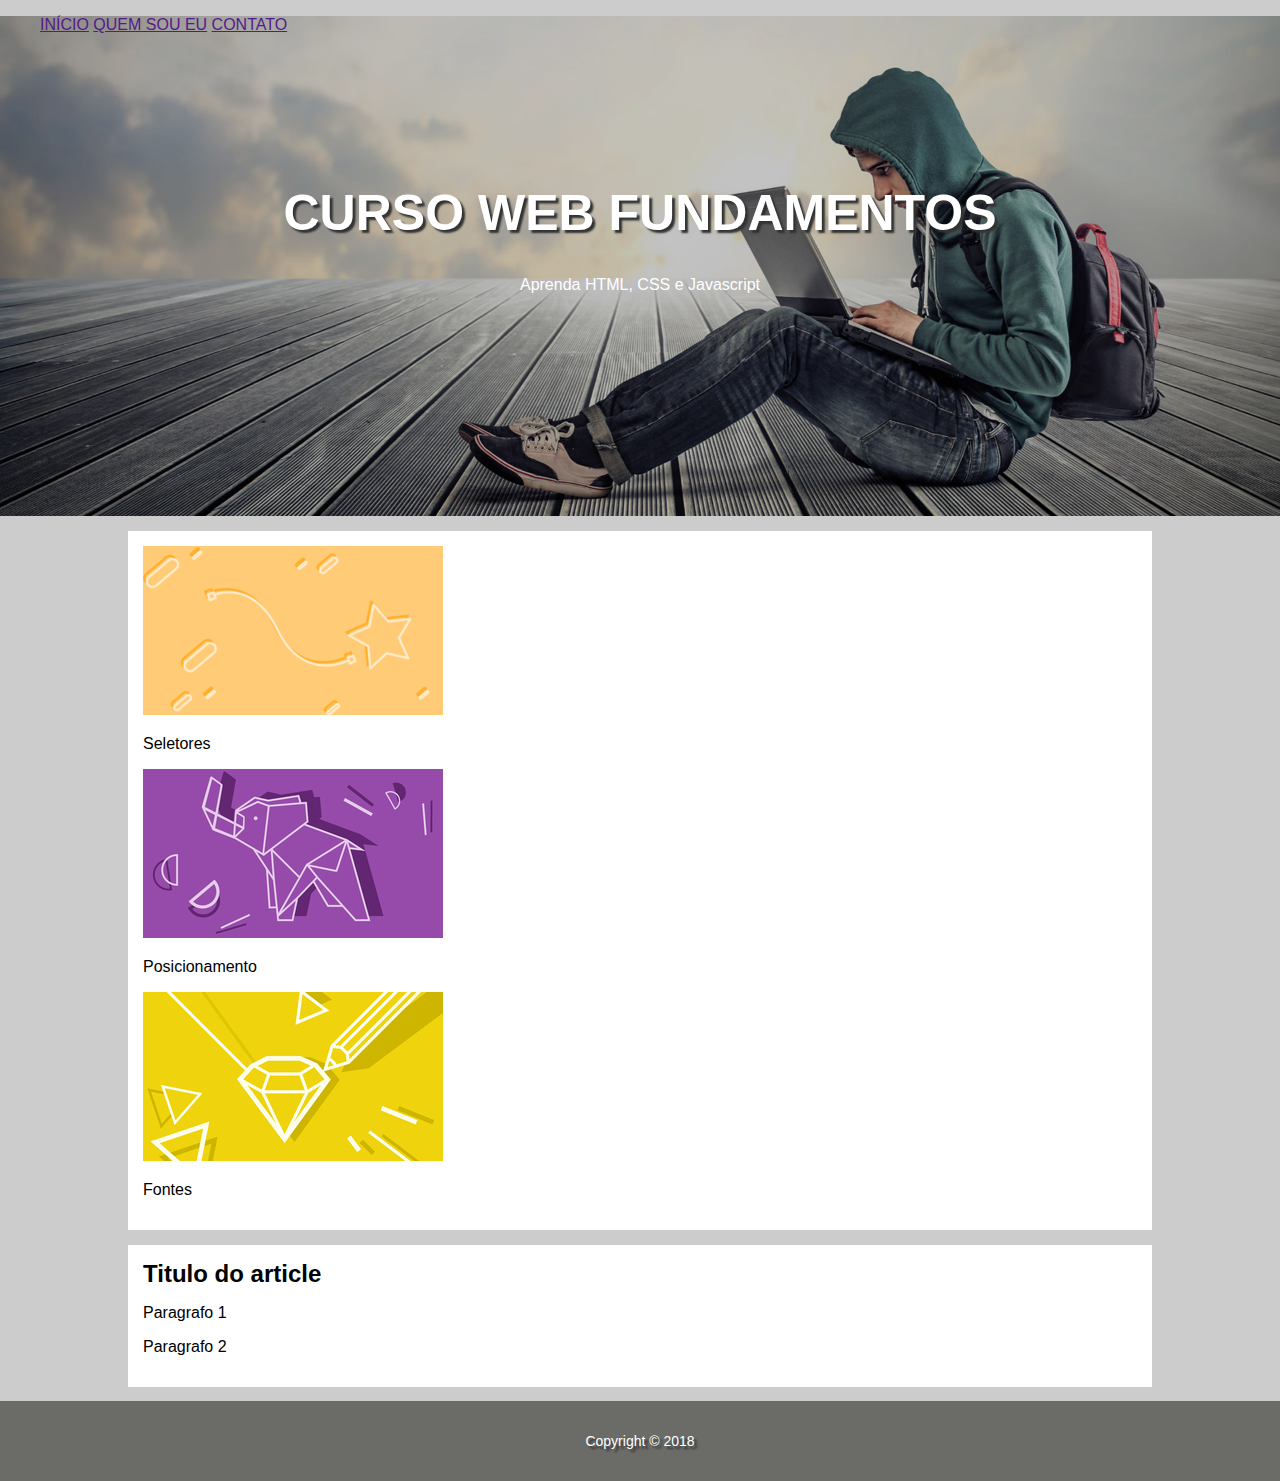
<file: 27.ProjetoCSS_inicio/index.html>
<!DOCTYPE html>
<html>
    <head>
        <title>Página de exemplo estrutura básica</title>
        <meta charset="utf-8">
        <meta name="author" content="Lucas">
        <meta name="description" content="lista de documentos">
        <meta name="keywords" content="html5,tecnologia">
        <link rel="stylesheet" href="css/estilo.css">
    </head>
    <body>
        <div id="main">
            <header class="hero">
                <nav>
                    <ul>
                        <li><a href="" class="button">INÍCIO</a></li>
                        <li><a href="" class="button">QUEM SOU EU</a></li>
                        <li><a href="" class="button">CONTATO</a></li>
                    </ul>
                </nav>
                <div class="hero-content">
                    <h1>Curso Web Fundamentos</h1>
                    <p>Aprenda HTML, CSS e Javascript</p>
                </div>
            </header>
            <main>
                <section class="content-section">
                    <div class="card">
                        <img src="imagens/card_01.png" alt="">
                        <p>Seletores</p>
                    </div>
                    <div class="card">
                        <img src="imagens/card_02.jpg" alt="">
                        <p>Posicionamento</p>
                    </div>
                    <div class="card">
                        <img src="imagens/card_03.jpg" alt="">
                        <p>Fontes</p>
                    </div>
                </section>

                <section class="content-section">
                    <article>
                        <header class="content-header"><h2>Titulo do article</h2></header>
                        <p>Paragrafo 1</p>
                        <p>Paragrafo 2</p>
                    </article>
                </section>
            </main>
            <footer>
                <p>Copyright &copy; 2018</p>
            </footer>
      </div>
    </body>
</html>
</file>
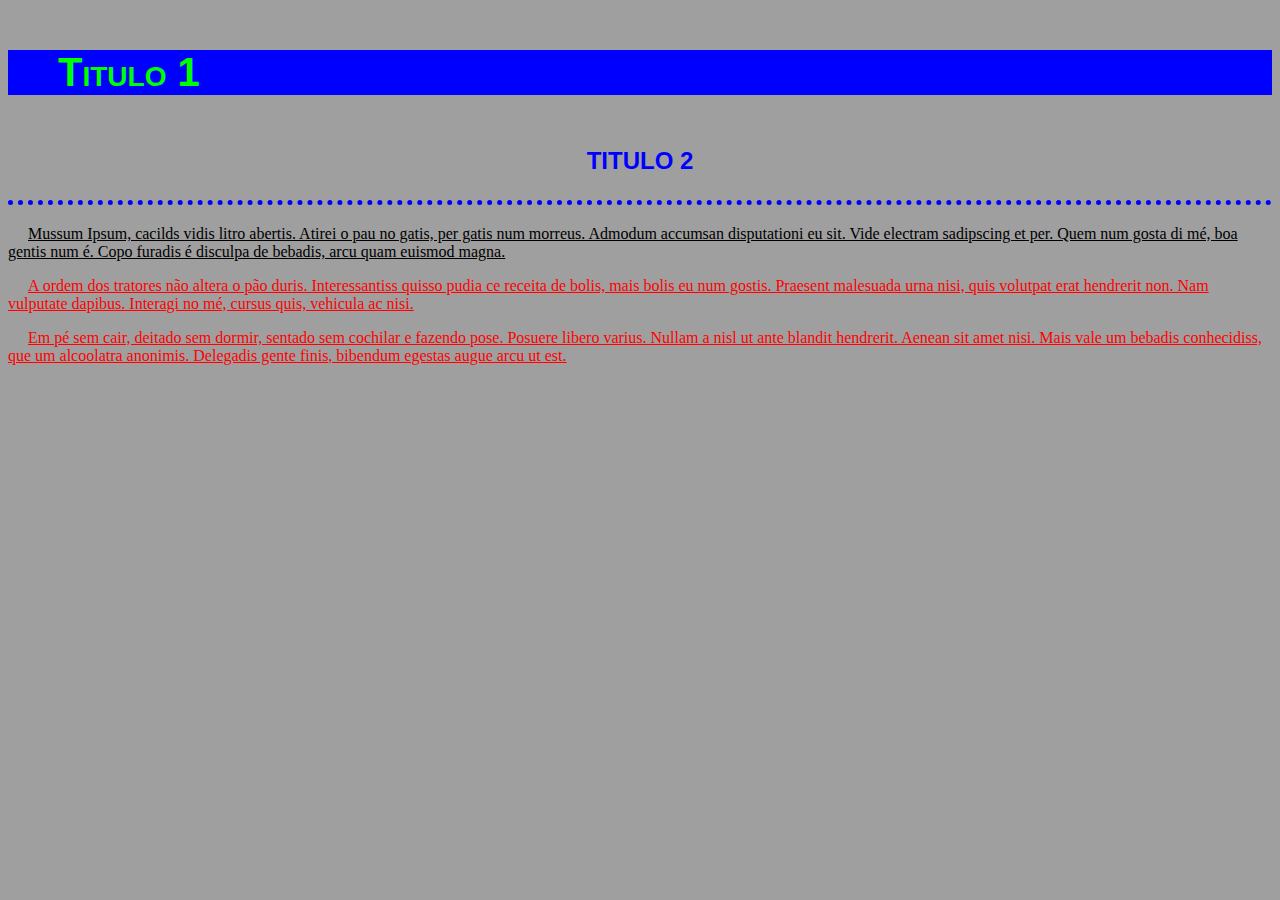
<file: 13.Primeiras regras de CSS/05_inicioCSS.html>
<!DOCTYPE html>
<html>
    <head>
        <title>Página de exemplo estrutura básica</title>
        <meta charset="utf-8">
        <meta name="author" content="Lucas">
        <meta name="description" content="lista de documentos">
        <meta name="keywords" content="html5,tecnologia">
        <style>
            body{
                background-color: #9F9F9F;
            }
            h1{
                font-family: Arial, Helvetica, sans-serif;
                font-size: 40px;
                font-style: normal;
                font-variant: small-caps;
                color: #0f0;
                background-color: blue;
                margin-left: 0px;
                margin-top: 50px;
                padding-left: 50px;
                padding-right: 50px;
            }
            h2{
                text-transform: uppercase;
                font-family: Arial, Helvetica, sans-serif;
                color: blue;
                padding: 25px;
                border-bottom-style: dotted;
                border-bottom-width: 5px;
                text-align: center;
            }
            p{
                font-variant: normal;
                text-align: left;
                text-decoration: underline;
                text-indent: 20px;
            }
            .destaque{
                color: red;
            }
        </style>
    </head>
    <body>
        <h1>Titulo 1</h1>
        <h2>Titulo 2</h2>
        
        <p>Mussum Ipsum, cacilds vidis litro abertis. Atirei o pau no gatis, per gatis num morreus. Admodum accumsan disputationi eu sit. Vide electram sadipscing et per. Quem num gosta di mé, boa gentis num é. Copo furadis é disculpa de bebadis, arcu quam euismod magna.</p>
        <p class="destaque">A ordem dos tratores não altera o pão duris. Interessantiss quisso pudia ce receita de bolis, mais bolis eu num gostis. Praesent malesuada urna nisi, quis volutpat erat hendrerit non. Nam vulputate dapibus. Interagi no mé, cursus quis, vehicula ac nisi.</p>
        <p class="destaque">Em pé sem cair, deitado sem dormir, sentado sem cochilar e fazendo pose. Posuere libero varius. Nullam a nisl ut ante blandit hendrerit. Aenean sit amet nisi. Mais vale um bebadis conhecidiss, que um alcoolatra anonimis. Delegadis gente finis, bibendum egestas augue arcu ut est.</p>
    </body>
</html>
</file>
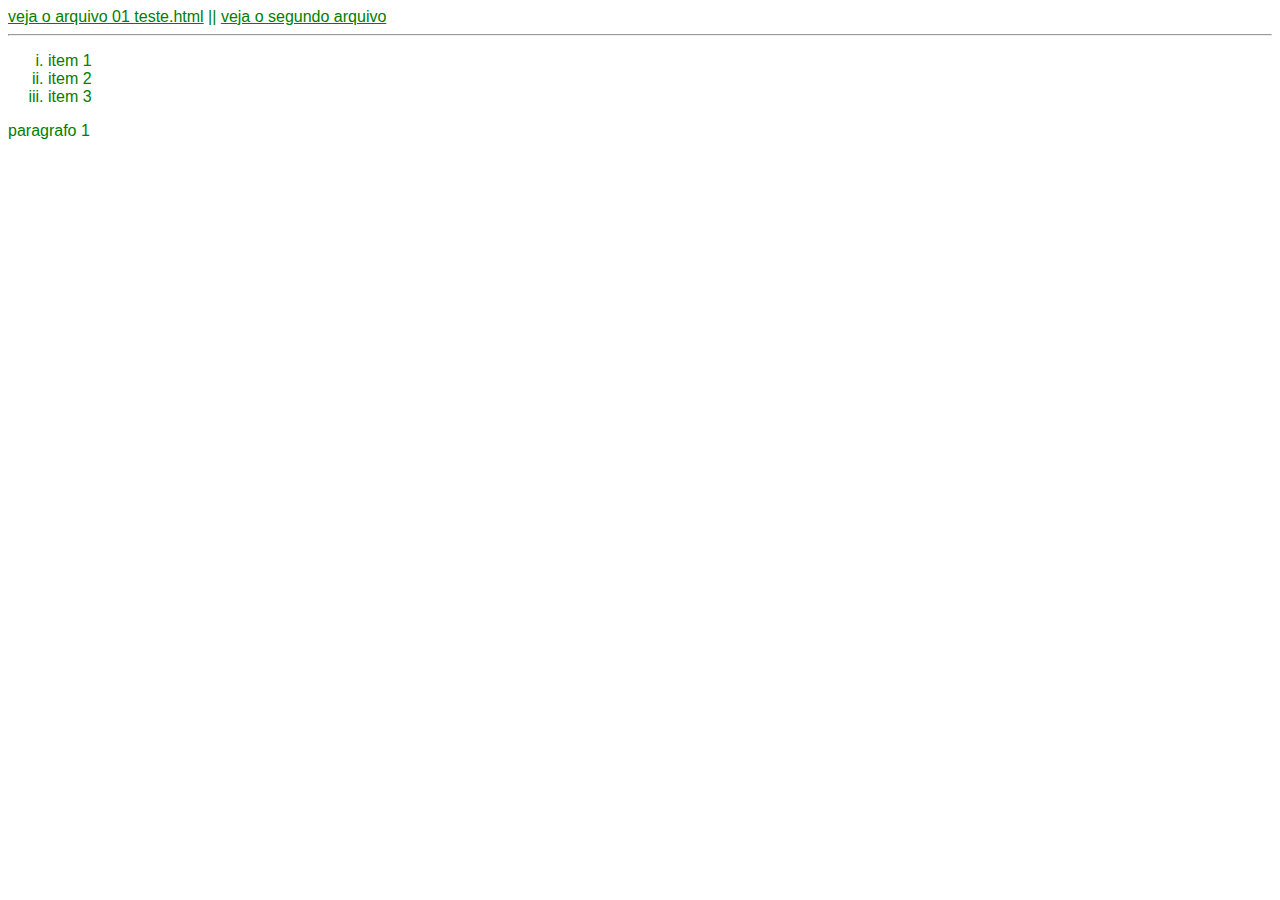
<file: 19.Praticando/06_links_css.html>
<!DOCTYPE html>
<html>
    <head>
        <title>Página de exemplo estrutura básica</title>
        <meta charset="utf-8">
        <meta name="author" content="Lucas">
        <meta name="description" content="lista de documentos">
        <meta name="keywords" content="html5,tecnologia">
        <style>
            body{
                font-family: Arial, Helvetica, sans-serif;
                color: green;
            }
            a:visited{
                color: red;
            }
            a:link{
                color: green;
            }
            a:hover{
                background-color: #ccc;
            }
            a:active{
                color: orange;
            }
            ul li{
                list-style-type: lower-roman;
            }
        </style>
    </head>
    <body>
        <a href="../5.Primeiro HTML/01_teste.html">veja o arquivo 01 teste.html</a>
        || <a href="../7.Principais Tags/02_tags.html">veja o segundo arquivo</a>
        <hr>
        <ul>
            <li>item 1</li>
            <li>item 2</li>
            <li>item 3</li>
        </ul>
        <p>paragrafo 1</p>
    </body>
</html>
</file>
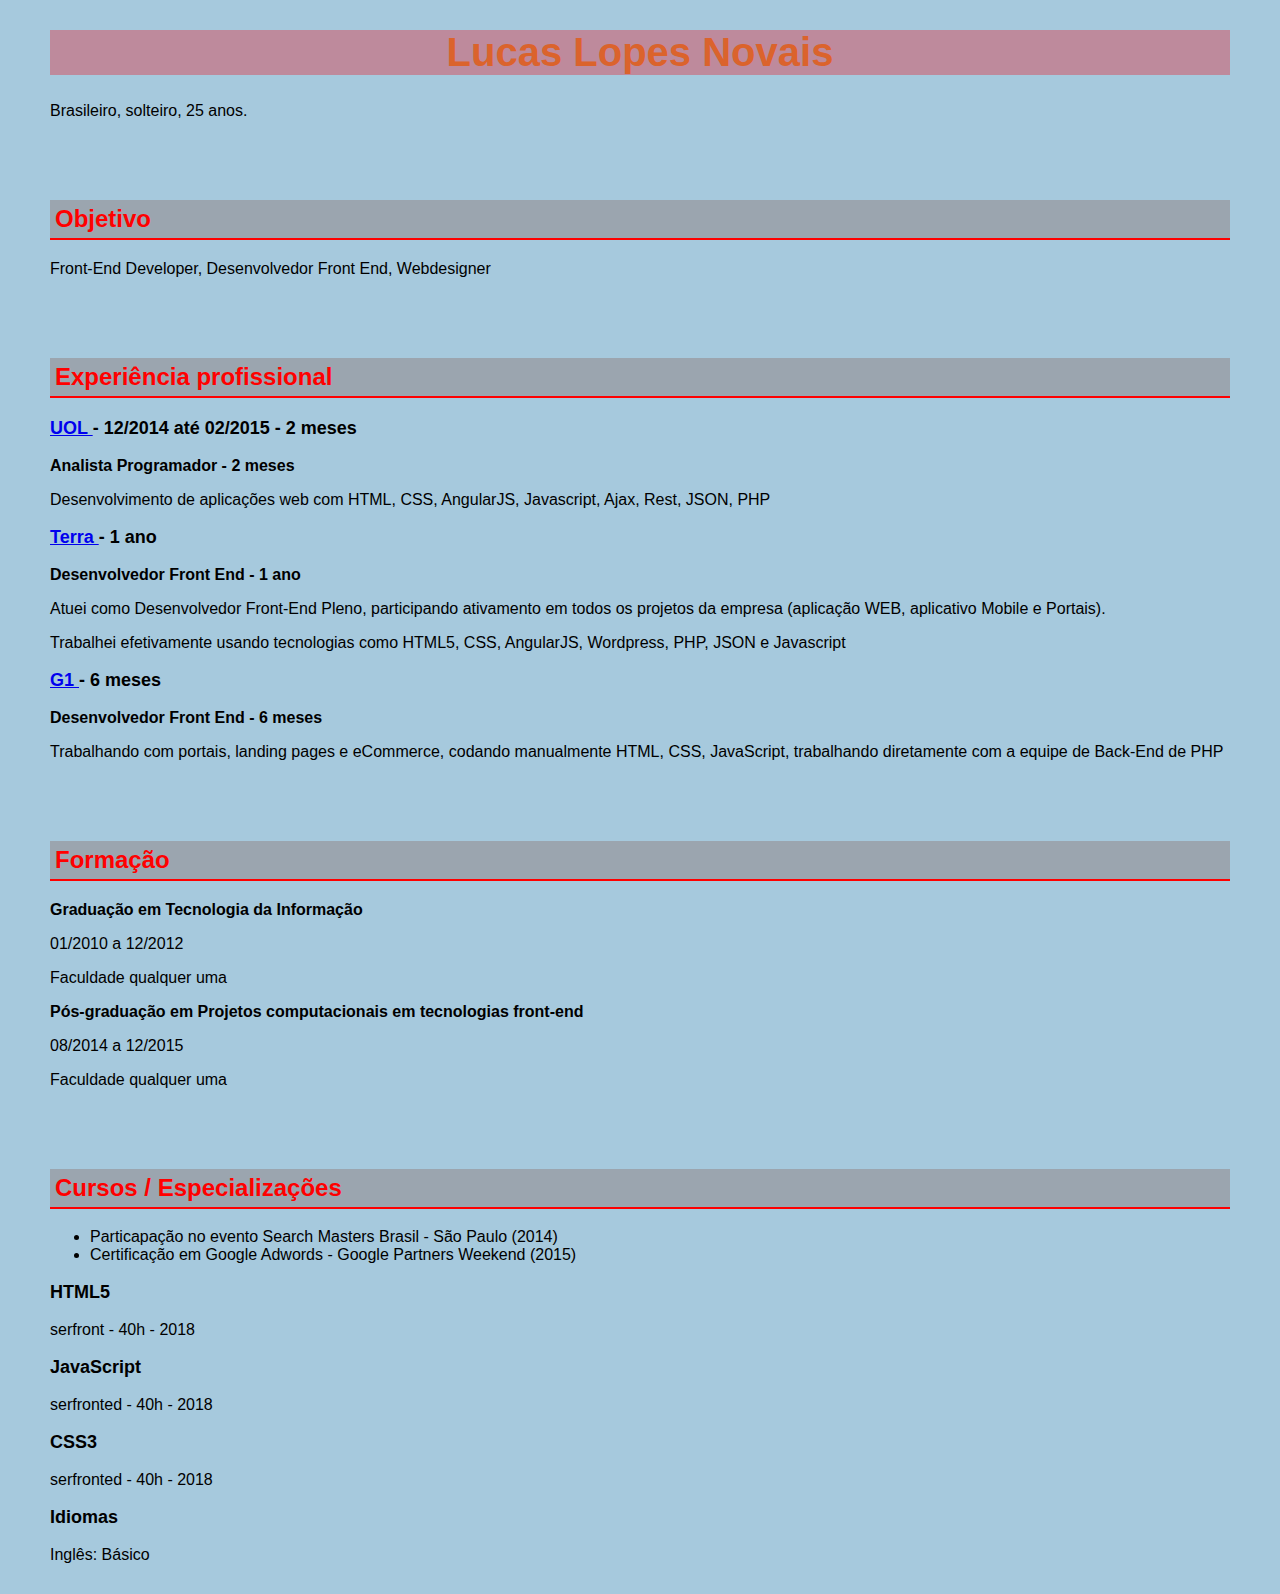
<file: 20.Exercicio/07_curriculum.html>
<!DOCTYPE html>
<html>
    <head>
        <title>Página de exemplo estrutura básica</title>
        <meta charset="utf-8">
        <meta name="author" content="Lucas">
        <meta name="description" content="lista de documentos">
        <meta name="keywords" content="html5,tecnologia">
        <style>
            body{
                background-color: rgb(166, 201, 221);
                margin: 30px 50px;
                font-family: Verdana, helvetica, sans-serif;
            }
            h1{
                background-color: rgb(190, 138, 156);
                color: rgb(219, 99, 44);
                font-family: Verdana, helvetica, sans-serif;
                text-align: center;
                font-size: 40px;
            }
            h2{
                margin-top: 80px;
                color: red;
                background-color: rgb(155, 165, 175);
                border-bottom-width: 2px;
                border-color: red;
                border-bottom-style: solid;
                padding: 5px;
            }
            .exp_pro{
                font-weight: bolder;
                font-size: 18px;
            }
            li{
                padding-left: 0px;
            }
        </style>
    </head>
    <body>
        <h1>Lucas Lopes Novais</h1>
        <p>Brasileiro, solteiro, 25 anos.</p>

        <h2>Objetivo</h2>
        <p>Front-End Developer, Desenvolvedor Front End, Webdesigner</p>

        <h2>Experiência profissional</h3>
        <p class="exp_pro"><a href="http://uol.com.br" target="_blank">UOL </a>
        - 12/2014 até 02/2015 - 2 meses</p>
        <p><b>Analista Programador - 2 meses</b></p>
        <p>Desenvolvimento de aplicações web com HTML, CSS, AngularJS, Javascript, Ajax, Rest, JSON, PHP</p>

        <p class="exp_pro"><a href="http://terra.com.br">Terra </a>- 1 ano</p>
        <p><b>Desenvolvedor Front End - 1 ano</b></p>
        <p>Atuei como Desenvolvedor Front-End Pleno, participando ativamento em todos os projetos da empresa (aplicação WEB, aplicativo Mobile e Portais).</p>
        <p>Trabalhei efetivamente usando tecnologias como HTML5, CSS, AngularJS, Wordpress, PHP, JSON e Javascript<p>
        
        <p class="exp_pro"><a href="http://g1.com.br">G1 </a>- 6 meses</p>
        <p><b>Desenvolvedor Front End - 6 meses</b></p>
        <p>Trabalhando com portais, landing pages e eCommerce, codando manualmente HTML, CSS, JavaScript, trabalhando diretamente com a equipe de Back-End de PHP</p>

        <h2>Formação</h2>
        <p><b>Graduação em Tecnologia da Informação</b></p>
        <p>01/2010 a 12/2012</p>
        <p>Faculdade qualquer uma</p>
        <p><b>Pós-graduação em Projetos computacionais em tecnologias front-end</b></p>
        <p>08/2014 a 12/2015</p>
        Faculdade qualquer uma

        <h2>Cursos / Especializações</h2>
        <ul>
            <li>Particapação no evento Search Masters Brasil - São Paulo (2014)</li>
            <li>Certificação em Google Adwords - Google Partners Weekend (2015)</li>
        </ul>
        <p class="exp_pro">HTML5</p>
        <p>serfront - 40h - 2018</p>
        <p class="exp_pro">JavaScript</p>
        serfronted - 40h - 2018
        <p class="exp_pro">CSS3</p>
        serfronted - 40h - 2018
        <p class="exp_pro">Idiomas</p>
        Inglês: Básico




    </body>
</html>
</file>
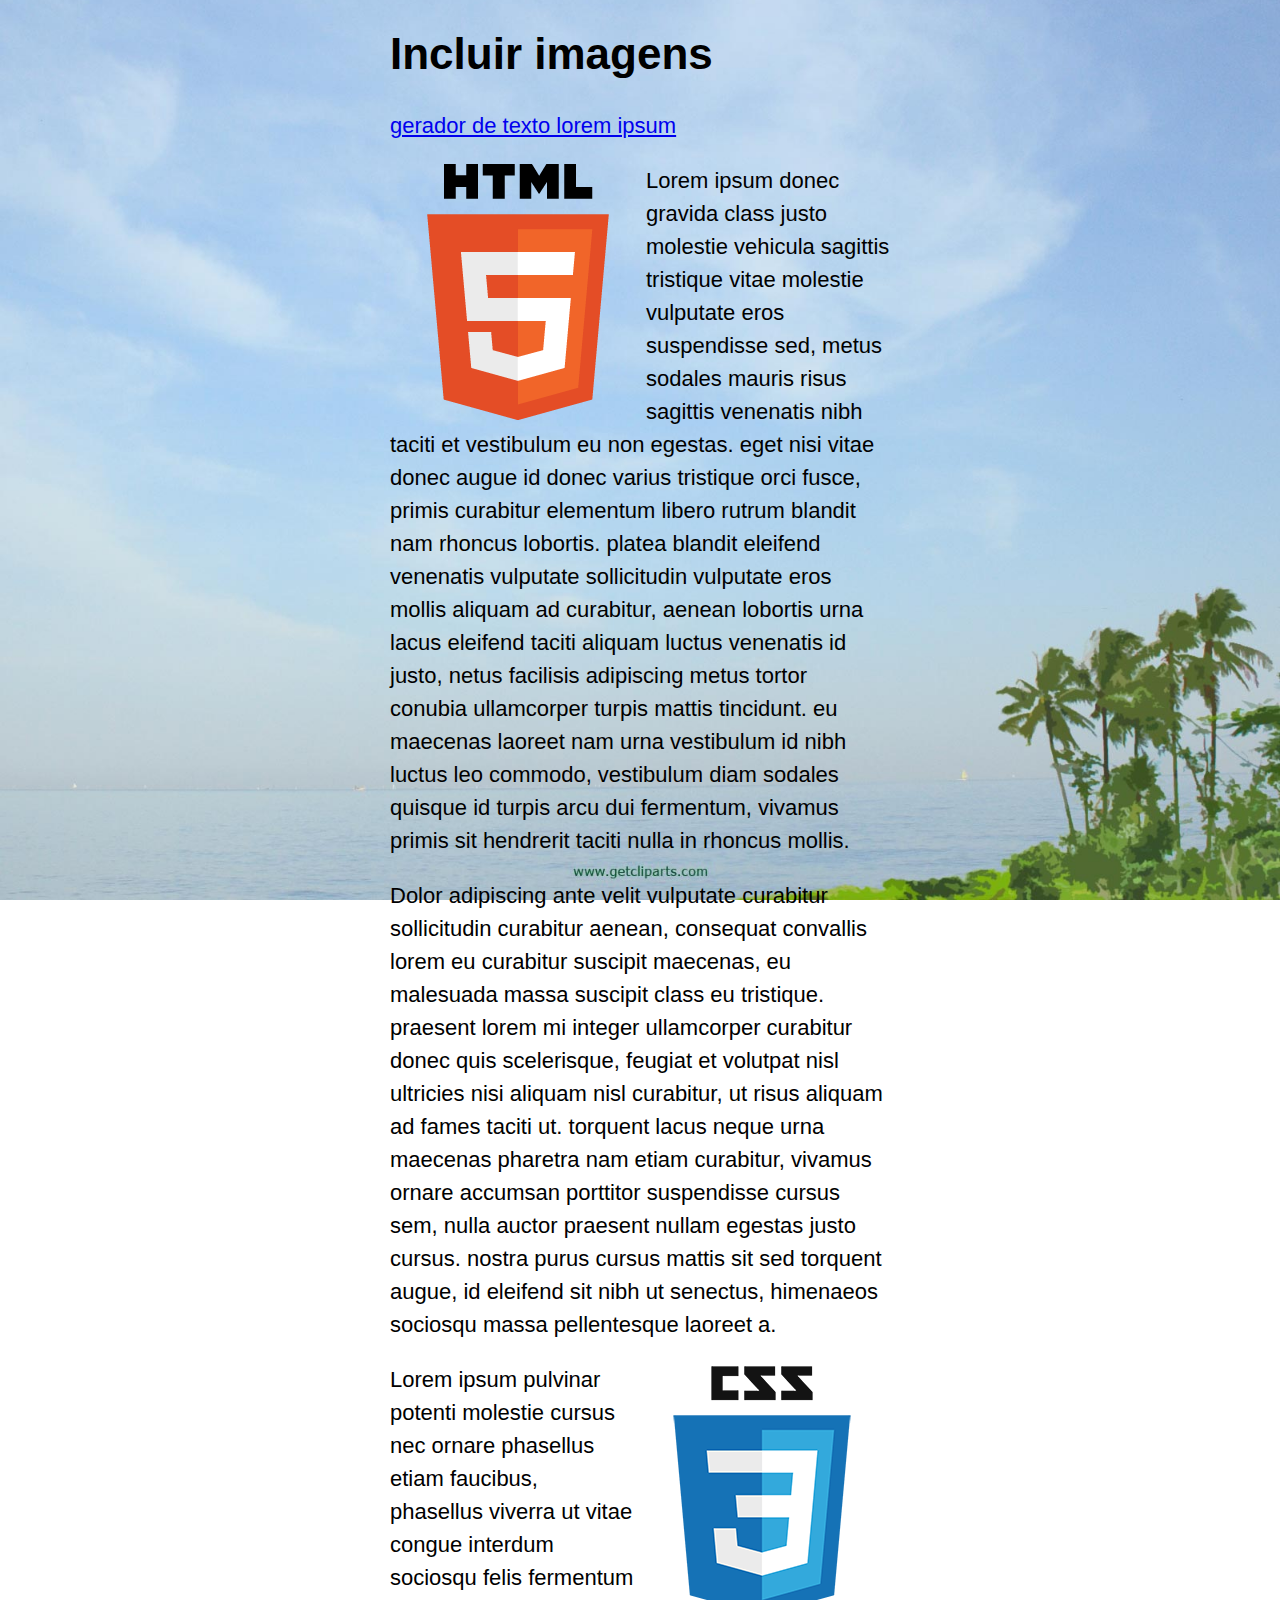
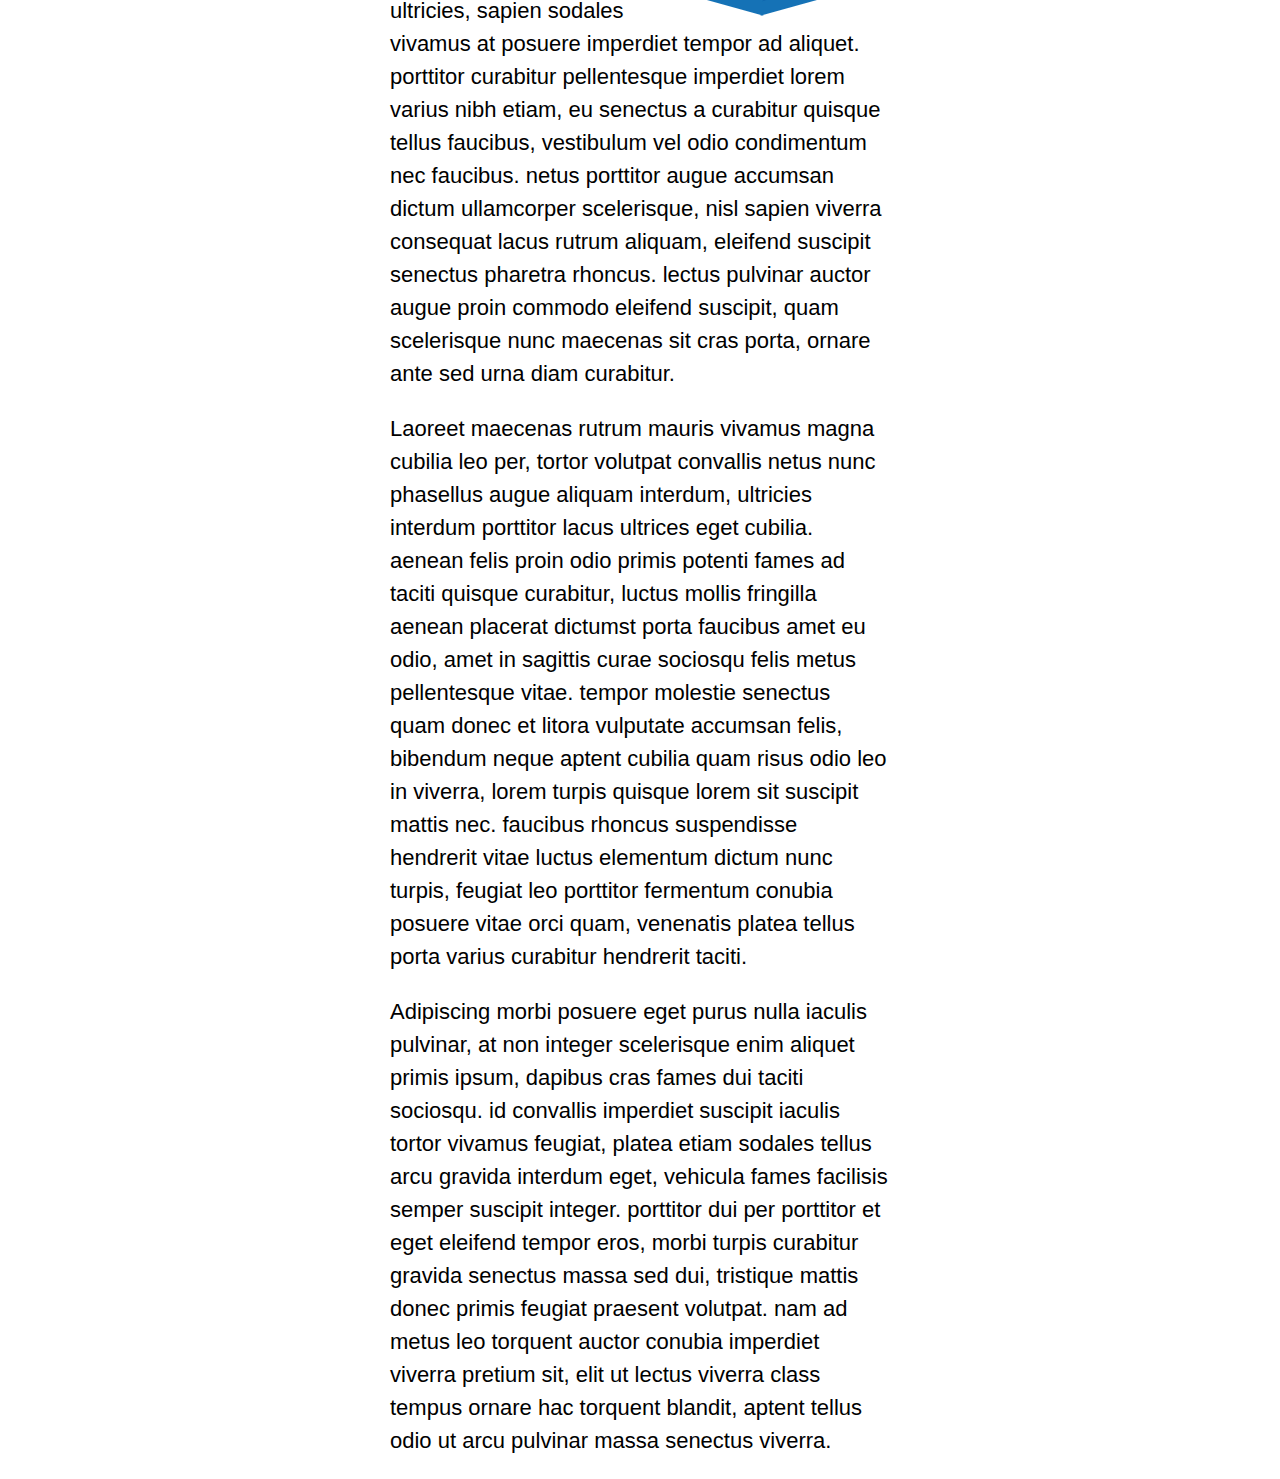
<file: 24.Trabalhando com imagens/08_images.html>
<!DOCTYPE html>
<html>
    <head>
        <title>Página de exemplo estrutura básica</title>
        <meta charset="utf-8">
        <meta name="author" content="Lucas">
        <meta name="description" content="lista de documentos">
        <meta name="keywords" content="html5,tecnologia">
        <style>
            body{
                font-size: 22px;
                font-family: sans-serif;
                width: 500px;
                margin: auto;
                background-image: url(../Imagens/bg.jpg);
                background-attachment: fixed;
                background-size: cover;
                background-position: right bottom;
            }
            p{
                line-height: 1.5;
            }
            .img_html{
                float: left;
            }
            .img_css{
                float: right;
            }
        </style>
    </head>
    <body>
        <h1>Incluir imagens</h1>
        
        <p><a href="http://4devs.com.br/gerador_de_texto_lorem_ipsum">gerador de texto lorem ipsum</a></p>
        <img src="../Imagens/html5.png" class="img_html" alt="Logo tipo HTML5">
        <p>	Lorem ipsum donec gravida class justo molestie vehicula sagittis tristique vitae molestie vulputate eros suspendisse sed, metus sodales mauris risus sagittis venenatis nibh taciti et vestibulum eu non egestas. eget nisi vitae donec augue id donec varius tristique orci fusce, primis curabitur elementum libero rutrum blandit nam rhoncus lobortis. platea blandit eleifend venenatis vulputate sollicitudin vulputate eros mollis aliquam ad curabitur, aenean lobortis urna lacus eleifend taciti aliquam luctus venenatis id justo, netus facilisis adipiscing metus tortor conubia ullamcorper turpis mattis tincidunt. eu maecenas laoreet nam urna vestibulum id nibh luctus leo commodo, vestibulum diam sodales quisque id turpis arcu dui fermentum, vivamus primis sit hendrerit taciti nulla in rhoncus mollis. </p>
        <p>Dolor adipiscing ante velit vulputate curabitur sollicitudin curabitur aenean, consequat convallis lorem eu curabitur suscipit maecenas, eu malesuada massa suscipit class eu tristique. praesent lorem mi integer ullamcorper curabitur donec quis scelerisque, feugiat et volutpat nisl ultricies nisi aliquam nisl curabitur, ut risus aliquam ad fames taciti ut. torquent lacus neque urna maecenas pharetra nam etiam curabitur, vivamus ornare accumsan porttitor suspendisse cursus sem, nulla auctor praesent nullam egestas justo cursus. nostra purus cursus mattis sit sed torquent augue, id eleifend sit nibh ut senectus, himenaeos sociosqu massa pellentesque laoreet a. </p>
        <img src="../Imagens/css3.png" class="img_css" alt="Logo tipo CSS3">
        <p>
            Lorem ipsum pulvinar potenti molestie cursus nec ornare phasellus etiam faucibus, phasellus viverra ut vitae congue interdum sociosqu felis fermentum ultricies, sapien sodales vivamus at posuere imperdiet tempor ad aliquet. 
            porttitor curabitur pellentesque imperdiet lorem varius nibh etiam, eu senectus a curabitur quisque tellus faucibus, vestibulum vel odio condimentum nec faucibus. 
            netus porttitor augue accumsan dictum ullamcorper scelerisque, nisl sapien viverra consequat lacus rutrum aliquam, eleifend suscipit senectus pharetra rhoncus. 
            lectus pulvinar auctor augue proin commodo eleifend suscipit, quam scelerisque nunc maecenas sit cras porta, ornare ante sed urna diam curabitur. 
            </p>
            <p>
            Laoreet maecenas rutrum mauris vivamus magna cubilia leo per, tortor volutpat convallis netus nunc phasellus augue aliquam interdum, ultricies interdum porttitor lacus ultrices eget cubilia. 
            aenean felis proin odio primis potenti fames ad taciti quisque curabitur, luctus mollis fringilla aenean placerat dictumst porta faucibus amet eu odio, amet in sagittis curae sociosqu felis metus pellentesque vitae. 
            tempor molestie senectus quam donec et litora vulputate accumsan felis, bibendum neque aptent cubilia quam risus odio leo in viverra, lorem turpis quisque lorem sit suscipit mattis nec. 
            faucibus rhoncus suspendisse hendrerit vitae luctus elementum dictum nunc turpis, feugiat leo porttitor fermentum conubia posuere vitae orci quam, venenatis platea tellus porta varius curabitur hendrerit taciti. 
            </p>
            <p>
            Adipiscing morbi posuere eget purus nulla iaculis pulvinar, at non integer scelerisque enim aliquet primis ipsum, dapibus cras fames dui taciti sociosqu. 
            id convallis imperdiet suscipit iaculis tortor vivamus feugiat, platea etiam sodales tellus arcu gravida interdum eget, vehicula fames facilisis semper suscipit integer. 
            porttitor dui per porttitor et eget eleifend tempor eros, morbi turpis curabitur gravida senectus massa sed dui, tristique mattis donec primis feugiat praesent volutpat. 
            nam ad metus leo torquent auctor conubia imperdiet viverra pretium sit, elit ut lectus viverra class tempus ornare hac torquent blandit, aptent tellus odio ut arcu pulvinar massa senectus viverra. 
            </p>
    </body>
</html>
</file>
<file: 27.ProjetoCSS_inicio/css/estilo.css>
body{
    font-family: Arial, sans-serif;
    background-color: #ccc;
    margin: 0;
}
.hero{
    background-image: url(../imagens/bg-3.jpg);
    height: 500px;
    background-position: right center;
    background-size: cover;
}
.hero li{
    display: inline-block;
}
.hero-content{
    text-align: center;
    color: white;
    margin-top: 150px;
}
.hero-content h1{
    text-transform: uppercase;
    font-size: 50px;
    text-shadow: 3px 3px 2px #333;
}
main{
    width: 80%;
    margin: auto;
}
.content-section{
    background-color: white;
    padding: 15px;
    margin-top: 15px;
}
.content-header h2{
    margin: 0px;
}
footer{
    background-color: #6b6c68;
    height: 80px;
    text-align: center;
    font-size: 14px;
    color: white;
    text-shadow: 3px 3px 2px #333;
    line-height: 80px;
}
</file>
